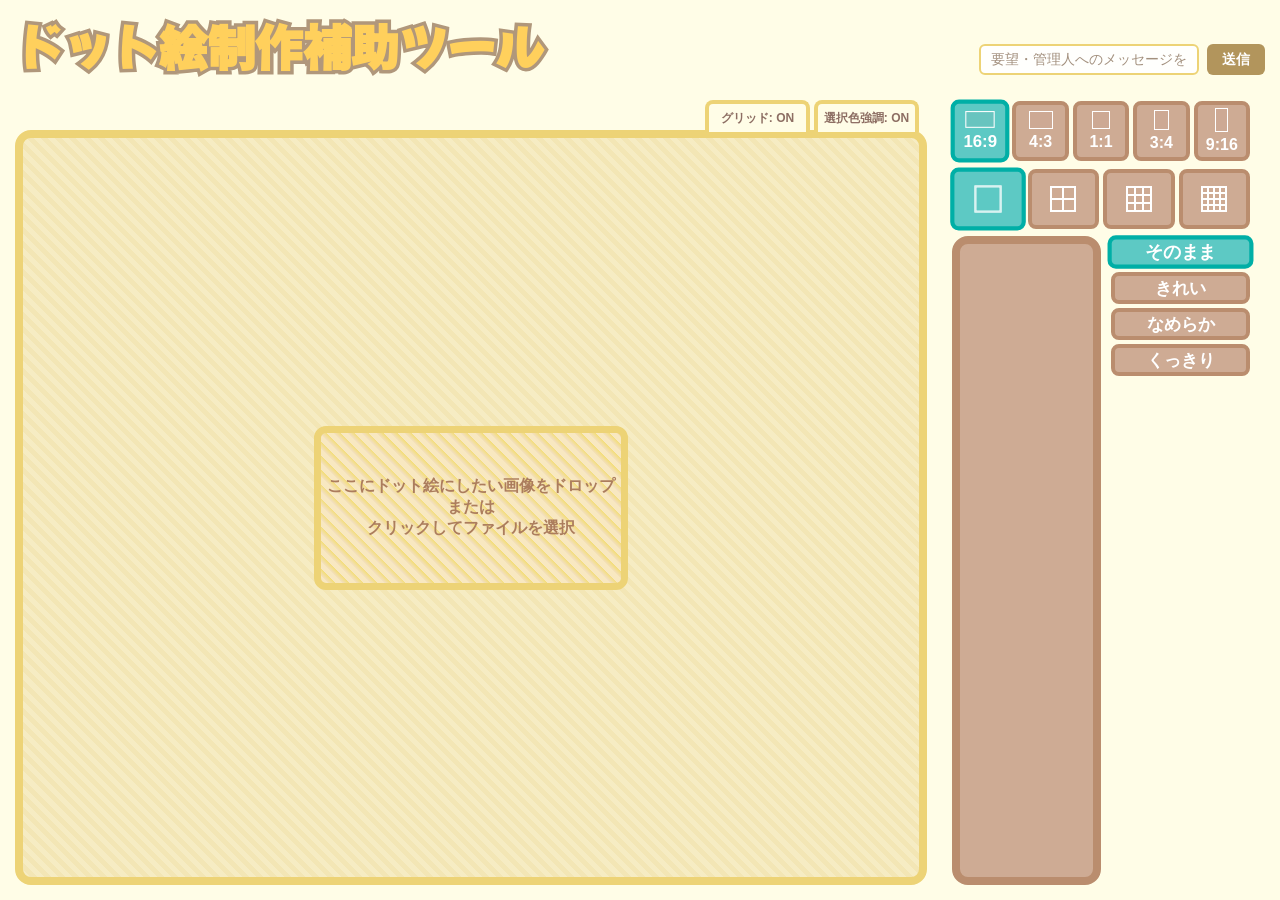
<file: index.html>
<!DOCTYPE html>
<html lang="ja">

<head>
    <meta charset="UTF-8">
    <title>ハートピア画像ドット絵変換・対応パレット表示ツール</title>
    <link rel="preconnect" href="https://fonts.googleapis.com">
    <link rel="preconnect" href="https://fonts.gstatic.com" crossorigin>
    <link
        href="https://fonts.googleapis.com/css2?family=Kiwi+Maru:wght@500&family=Mochiy+Pop+One&family=Potta+One&display=swap"
        rel="stylesheet">
    <link rel="stylesheet" href="style.css">
</head>

<body>
  <div class="header">
        <h2 class="app-title">ドット絵制作補助ツール</h2>
       
        <div class="msg-container">
            <input type="text" id="userMsg" placeholder="要望・管理人へのメッセージを募集中" class="msg-input">
            <button onclick="sendToDiscord()" class="msg-send-btn">送信</button>
        </div>
    </div>

    <div class="main-container">
    <div id="viewport">
            <div class="canvas-controls">
                <button id="gridToggleBtn" class="action-btn">グリッド: ON</button>
                <button id="focusToggleBtn" class="action-btn">選択色強調: ON</button>
            </div>
            <canvas id="mainCanvas"></canvas>
            <div id="dropZone" class="viewport-overlay">
                <div id="uploadPrompt" class="upload-container">
                    <label for="imageInput" class="upload-label">
                        <span class="upload-text-main">ここにドット絵にしたい画像をドロップ</span>
                        <span class="upload-text-sub">または</span>
                        <span class="upload-text-main">クリックしてファイルを選択</span>
                    </label>
                    <input type="file" id="imageInput" accept="image/*" hidden>
                </div>
            </div>
        </div>

        <div class="side-panel">

            <div class="control-panel">
                <div class="controls">
                    <div id="aspectButtons" class="button-grid">
                        <button class="toggle-btn active" data-value="16:9">
                            <span class="ratio-box r-16-9"></span>
                            <span class="ratio-text">16:9</span>
                        </button>
                        <button class="toggle-btn" data-value="4:3">
                            <span class="ratio-box r-4-3"></span>
                            <span class="ratio-text">4:3</span>
                        </button>
                        <button class="toggle-btn" data-value="1:1">
                            <span class="ratio-box r-1-1"></span>
                            <span class="ratio-text">1:1</span>
                        </button>
                        <button class="toggle-btn" data-value="3:4">
                            <span class="ratio-box r-3-4"></span>
                            <span class="ratio-text">3:4</span>
                        </button>
                        <button class="toggle-btn" data-value="9:16">
                            <span class="ratio-box r-9-16"></span>
                            <span class="ratio-text">9:16</span>
                        </button>
                    </div>
                </div>
            </div>

            <div class="control-panel">
                <div class="controls">
                    <div id="resButtons" class="button-grid">
                        <button class="toggle-btn active" data-value="30x18">
                            <div class="res-grid-icon grid-1x1"><span></span></div>
                        </button>
                        <button class="toggle-btn" data-value="50x28">
                            <div class="res-grid-icon grid-2x2"><span></span><span></span><span></span><span></span>
                            </div>
                        </button>
                        <button class="toggle-btn" data-value="100x56">
                            <div class="res-grid-icon grid-3x3">
                                <span></span><span></span><span></span><span></span><span></span><span></span><span></span><span></span><span></span>
                            </div>
                        </button>
                        <button class="toggle-btn" data-value="150x84">
                            <div class="res-grid-icon grid-4x4">
                                <span></span><span></span><span></span><span></span><span></span><span></span><span></span><span></span><span></span><span></span><span></span><span></span><span></span><span></span><span></span><span></span>
                            </div>
                        </button>
                    </div>
                </div>
            </div>

      <div class="palette-and-modes">
                <div id="uiPanel" class="palette-group">
                    <div id="uiHeader" class="palette-header"></div>
                    <div id="uiColors" class="palette-colors"></div>
                </div>

                <div id="modeButtons" class="button-grid">
                    <button class="toggle-btn active" data-value="normal">
                        <span class="mode-text">そのまま</span>
                    </button>
                    <button class="toggle-btn" data-value="clean">
                        <span class="mode-text">きれい</span>
                    </button>
                    <button class="toggle-btn" data-value="smooth">
                        <span class="mode-text">なめらか</span>
                    </button>
                    <button class="toggle-btn" data-value="sharp">
                        <span class="mode-text">くっきり</span>
                    </button>
                </div>
            </div>
        </div>

    </div>

    <script src="palette.js"></script>
    <script src="mode.js"></script>
    <script src="script.js"></script>
</body>

</html>
</file>
<file: style.css>
/* ==========================================
0. CSS Variables（色の変数管理）
========================================== */
:root {
    /* ベースカラー */
    --bg-main: #FFFDE7;          /* 全体の背景（薄いクリーム） */
    --text-main: #5D4037;        /* 基本の文字色（濃い茶色） */
    --text-sub: #8d6e63;         /* 補足の文字色（薄い茶色） */
    
    /* アクセント・ブランドカラー */
    --brand-gold: #FFD05c;       /* タイトル等の金茶色 */
    --brand-border: #b0977b;     /* タイトルの縁取り */
    --accent-teal: #5DC9C4;      /* アクティブ時の青緑 */
    --accent-teal-dark: #00afa6; /* アクティブ時の枠線 */
    
    /* キャンバス・アップロードエリア */
    --canvas-bg: #F6ECC3;        /* キャンバス背景 */
    --canvas-stripe: #F3E6B5;    /* キャンバスの縞模様 */
    --canvas-border: #edd376;    /* キャンバス・入力欄の枠線 */
    --upload-bg: #F8E8C1;        /* アップロード箱の背景 */
    --upload-stripe-1: #f3e0c3;
    --upload-stripe-2: #f3dd7a;
    --upload-text: #AC7D5D;
    --upload-text-hover: #8a634a;

    /* ボタン・パネル */
    --panel-bg: #CEAB94;         /* パネルやボタンの背景色 */
    --panel-border: #BA8D6E;     /* パネルやボタンの枠線 */
    --btn-text: #ffffff;         /* ボタンの文字色 */
    --btn-send: #b2955c;         /* 送信ボタン */
    --btn-send-active: #8d6e63;  /* 送信ボタン（押した時） */
    
    /* その他 */
    --placeholder: #a3907e;      /* 入力欄のヒント色 */
}

/* ==========================================
1. Global Settings（全体の共通設定）
========================================== */
* {
    /* 全ての要素で、サイズ計算に枠線や余白を含める（レイアウト崩れを防ぐおまじない） */
    box-sizing: border-box;
}

body {
    /* レイアウト：配置（中身をどう並べるか） */
    display: flex;
    /* 要素を整列させるモードをオン */
    flex-direction: column;
    /* 中身を上から下に縦に並べる */
    /* レイアウト：サイズ（画面の広さ） */
    width: 100%;
    /* 横幅を画面いっぱい（100%）にする */
    height: 100vh;
    /* 高さを画面の表示領域いっぱい（100%）にする */
    margin: 0;
    /* 画面外側の余白をゼロにする */
    padding: 10px 15px;
    /* 上下を10px、左右を15pxの余白にする */
    /* 見た目（色や文字） */
    background: var(--bg-main);
    /* 画面全体の背景色（薄いクリーム色） */
    color: var(--text-main);
    /* 全体の文字色（濃い茶色） */
    font-family: sans-serif;
    /* 文字の形（飾りがないゴシック体） */
    /* 動作・制御（スクロールなど） */
    overflow: hidden;
    /* 画面からはみ出た部分を隠す（スクロールさせない） */
    overscroll-behavior: none;
    /* スマホ等で引っ張った時のバウンス効果をオフ */
    touch-action: none;
    /* 指での拡大縮小などの操作を無効化 */
}

/* ==========================================
2. Layout Structure（画面の骨組み・レイアウト）
========================================== */
.header {
    display: flex;
    /* 中身を横に並べる */
    align-items: flex-end;
    /* 中身を下揃えにする */
    gap: 15px;
    /* 隙間を微調整 */
    margin-bottom: 10px;
    /* 下側の隙間を少し詰める */
}

.header-controls {
    display: flex;
    gap: 8px;
    margin-left: auto; /* 右端に寄せる */
    padding-bottom: 5px;
}

.action-btn {
    padding: 6px 12px;
    font-size: 0.85em;
    font-weight: bold;
    color: var(--text-main);
    background: var(--upload-bg);
    border: 2px solid var(--canvas-border);
    border-radius: 6px;
    cursor: pointer;
    transition: all 0.1s;
}

.action-btn:active {
    transform: scale(0.95);
    background: var(--canvas-border);
}

/* キャンバス右上のボタン配置 */
.canvas-controls {
    position: absolute;
    top: -38px; /* 枠線の上に少し被るくらいの高さに調整 */
    right: 0px;  /* キャンバスの右端に合わせる */
    display: flex;
    gap: 4px;
    z-index: 2000; /* 他の要素より確実に手前に出す */
}

.canvas-controls .action-btn {
    height: 32px;
    padding: 0 8px;
    font-size: 12px; /* 文字を少し大きく調整 */
    font-weight: bold;
    /* 文字色を「補足の文字色（薄い茶色）」に変更して馴染ませる */
    color: var(--text-sub);
    background: var(--bg-main);
    border: 4px solid var(--canvas-border); /* キャンバスの枠線と同じ色と太さに */
    border-bottom: none; /* 下の枠線を消してキャンバスと合体させる */
    border-radius: 8px 8px 0 0; /* 上側だけ角丸 */
    cursor: pointer;
 white-space: nowrap;
    /* --- 文字の切り替えで幅が動かないようにする設定 --- */
    min-width: 105px;   /* ボタンの最小幅を固定 */
    text-align: center; /* 文字を中央揃えにする */
    padding: 0 5px;    /* 左右に少し余白を作る */
}

.app-title {
    margin: 0;
    /* 文字の上下の余白を消す */
    font-size: 3em;
    /* 文字の大きさ（標準の2.4倍） */
    color: var(--brand-gold);
    /* タイトルの文字色（金茶色） */
    font-family:'Mochiy Pop One', sans-serif;
    /* 全体の縁取り設定 */
    -webkit-text-stroke: 7px var(--brand-border); /* 縁の太さと色 */
    
    /* 縁を外側に付けるように見せる設定（文字が細くなるのを防ぎます） */
    paint-order: stroke fill;
}


.main-container {
    display: flex;
    /* 左のキャンバスと右のパネルを横に並べる */
    flex: 1;
    /* 高さを可能な限り広げる */
    gap: 10px;
    /* キャンバスとパネルの間の隙間 */
    /* 重要：中身の動き（浮き上がり）を外に干渉させない */
    overflow: hidden;
    position: relative;
}

#viewport {
    position: relative;
    /* 子要素（アップロード画面）を配置する際の基準にする */
    flex: 75;
    /* 横幅の比率を75%に設定 */
    /* 上部にボタン用の余白を確保しつつ、下側の見切れを防止 */
    height: calc(100% - 45px);
    margin-top: 40px;
    margin-bottom: 5px;
    /* 見た目：背景・枠線 */
    background-color: var(--canvas-bg);
    /* キャンバス内の背景色 */
    background-image: repeating-linear-gradient(45deg,
            transparent,
            transparent 5px,
            var(--canvas-stripe) 5px,
            var(--canvas-stripe) 10px);
    /* 背景に45度の斜め線を引く設定 */
    border: 8px solid var(--canvas-border);
    /* 枠線の太さを統一 */
    border-radius: 16px;
    /* 角丸を大きな要素の基準値に統一 */
    /* 制御 */
    /* overflow: hidden; をコメントアウトまたは削除してボタンを表示可能にする */
    cursor: grab;
    /* マウスを乗せた時に「掴む手」の形にする */
}
.side-panel {
    display: flex;
    flex-direction: column;
    flex: 25;
    /* 横幅の比率を25%に設定 */
    padding: 0 15px;
    /* キャンバスよりほんの少しだけ短くして、収まりを良くする */
    height: calc(100% - 5px);
    /* ボタンの跳ね上がりをパネル内で完結させる */
    padding-top: 10px;
    align-self: flex-start;
    /* 浮き出たボタンや影を見せる */
    overflow: visible;
    margin-bottom: 5px;
    /* 各ブロック（パレットとの間など）の隙間を適度に設定 */
    gap: 6px;
}

/* ==========================================
3. Common UI Components（共通のパーツ：ボタンなど）
========================================== */
.control-panel {
    display: flex;
    /* 中身を横に並べる */
    align-items: center;
    /* 上下中央に揃える */
    /* シャドウが上下に見切れないように上下4pxの余白を確保 */
    padding: 1px 0;
    background: none;
    /* 背景なし */
    border: none;
    /* 枠線なし */
    /* 浮き出たボタンや影が見切れないようにする */
    overflow: visible;
}

.control-panel:first-child {
    margin-top: 0px;
}

.controls {
    display: flex;
    flex-direction: column;
    width: 100%;
    height: 100%;
    gap: 4px;
    overflow: visible;
}

/* 比率と精度ボタンの高さ比率 */
#ratioButtons, 
#accuracyButtons {
    flex: 20;
}

/* パレットとモードボタンを横に並べるための親枠 */
.palette-and-modes {
    display: flex;
    flex: 80;
    gap: 10px;
    width: 100%;
    overflow: visible;
}

.button-grid {
    display: flex;
    flex-wrap: nowrap;
    /* ボタンを折り返さずに1列にする */
    gap: 4px;
    /* ボタン同士の隙間を4pxにする */
    width: 100%;
    /* 子要素（ボタン）の浮き上がりや影を隠さない */
    overflow: visible;
}

.toggle-btn {
    /* 配置 */
    display: flex;
    flex-direction: column;
    /* アイコンと文字を縦に並べる */
    align-items: center;
    /* 左右中央揃え */
    justify-content: center;
    /* 上下中央揃え */
    flex: 1;
    /* 横幅をボタン同士で均等に分ける */
    gap: 4px;
    /* アイコンと文字の間の隙間 */
    /* サイズ */
    min-width: 0;
    /* 横幅が狭くなっても潰れないようにする設定 */
     height: 60px;
    /* ボタンの高さを60pxにする */
    padding: 2px;
    /* ボタン内の余白 */
    /* 見た目 */
    background: var(--panel-bg);
    /* 通常時の背景色 */
    color: var(--btn-text);
    /* 通常時の文字・アイコンの色 */
    border: 4px solid var(--panel-border);
    /* 枠線の太さを4pxに微調整 */
    border-radius: 8px;
    /* 中サイズの角丸に統一 */
    /* 動作 */
    cursor: pointer;
    /* マウスを乗せた時に指先アイコンにする */
    transition: transform 0.1s cubic-bezier(0.175, 0.885, 0.32, 1.275);
}

.toggle-btn:active {
    /* クリックした瞬間：控えめに沈む */
    transform: scale(0.95);
}

.toggle-btn.active {
    /* ボタンが選択（アクティブ）されている時の設定 */
    background: var(--accent-teal);
    /* 背景色を明るい青緑にする */
    color: var(--btn-text);
    /* 文字・アイコンの色を白にする */
    border: 4px solid var(--accent-teal-dark);
    /* 枠線の色を変更 */
    /* 位置は動かさず、少しだけ大きくして選択中を強調 */
    transform: scale(1.05);
    /* 重なり順を最前面に */
    z-index: 10;
    font-weight: bold;
    /* 文字を太くする */
    /* 選択された瞬間の控えめなぷるん */
    animation: jelly 0.25s ease-out;
}

@keyframes jelly {
    0% { transform: scale(1.05); }
    40% { transform: scale(1.08, 0.96); }
    70% { transform: scale(1.04, 1.06); }
    100% { transform: scale(1.05, 1.05); }
}
/* ==========================================
4. Feature Specifics（特定の機能：比率やパレット）
========================================== */

/* --- 比率選択 (Ratio) --- */
.ratio-box {
    display: block;
    /* 図形の枠を表示する */
    box-sizing: border-box;
    /* サイズ計算を枠線込みにする */
    background: rgba(195, 145, 145, 0.1);
    /* 枠の中をうっすら塗る */
    border: 1.5px solid currentColor;
    /* 1.5pxの枠線を引く */
}

/* 各比率に応じた形の設定 */
.r-16-9 { width: 28px; aspect-ratio: 16 / 9; }
.r-4-3  { width: 24px; aspect-ratio: 4 / 3; }
.r-1-1  { width: 18px; aspect-ratio: 1 / 1; }
.r-3-4  { width: 15px; aspect-ratio: 3 / 4; }
.r-9-16 { width: 13px; aspect-ratio: 9 / 16; }

.ratio-text {
    font-size: 1.2em;
    /* 文字の大きさ */
    font-weight: bold;
    /* 文字を太くする */
}

.mode-text {
    font-size: 1.3em;
    font-weight: bold;
    line-height: 1.2;
}
/* モード切り替えボタン専用の高さ調整 */
#modeButtons .toggle-btn {
    height: 32px;
    flex: none;
    gap: 0;
}

/* --- カラーパレット (Palette) --- */
.palette-group {
    display: flex;
    flex-direction: column;
    width: 50%; /* 横幅を元通りサイドパネルの半分に固定 */
    background: var(--panel-bg);
    border: 8px solid var(--panel-border);
    border-radius: 16px;
    overflow: hidden;
    min-height: 0;
}

/* モード切り替えボタンを右側に縦並び */
#modeButtons.button-grid {
    flex-direction: column; 
    flex: 1;                /* パレットの残りの幅をすべて使う */
    height: auto;           
    gap: 4px;
    flex-wrap: nowrap;      
}

.palette-group {
    display: flex;
    flex-direction: column;
    width: 50%; /* 横幅を元通りサイドパネルの半分に固定 */
    background: var(--panel-bg);
    border: 8px solid var(--panel-border);
    border-radius: 16px;
    overflow: hidden;
    min-height: 0;
}


.palette-header {
    display: flex;
    justify-content: center;
    /* 中身を左右中央に寄せる */
    align-items: center;
    gap: 0;
    padding: 5px 0 0 0;
    /* 上側だけに5pxの余白を作る */
    background: transparent;
    /* 背景は透明 */
}

.current-group-label {
    box-sizing: border-box;
    width: 30px;
    /* 中央の大きな色のプレビュー幅 */
    height: 60px;
    /* 高さを60pxにする */
    border: 3px solid #fff;
    /* 5pxの白い枠線 */
    border-radius: 0;
    /* 角は丸めない */
}

.nav-color-chip {
    box-sizing: border-box;
    width: 25px;
    /* 両端の小さな色のプレビュー幅 */
    height: 50px;
    /* 高さを50pxにする */
    border: 2px solid #fff;
    /* 2pxの白い枠線 */
    border-radius: 0;
    /* 角は丸めない */
    opacity: 1;
    /* 透明度（1は不透明） */
}

.palette-colors {
    display: grid;
    /* ボタンの横幅を固定して並べる */
    grid-template-columns: repeat(2, 65px);
    justify-content: center;
    align-content: start;
    /* ↓ ★ここを変えると横2列の間の隙間が変わります（0pxにすると密着します） */
    column-gap: 0px; 
    row-gap: 2px;    
    padding: 20px 0;
    flex: 1;
    overflow-y: auto;
}

.color-box {
    aspect-ratio: 1 / 1;
    /* ここは上の 65px と同じ数字にしてください */
    height: 65px; 
    cursor: pointer;
    position: relative;
    display: flex;
    align-items: center;
    justify-content: center;
    overflow: visible;
}

/* 1層目（最背面）：強調枠。元の画像の色を表示 */
.selection-rim {
    display: none;
    position: absolute;
    width: 100%;
    height: 100%;
    background-image: url('53_20260429110443.svg');
    background-size: contain;
    background-repeat: no-repeat;
    /* 強調のために少し大きくする */
    transform: scale(1.1);
    z-index: 0;
}

/* 選択されたボックス全体をまとめて拡大（太枠も一緒に大きくなる） */
.color-box.selected {
    transform: scale(1.08);
    z-index: 10;
    transition: transform 0.1s ease-out;
    /* 選択時に小さく弾むアニメーション */
    animation: color-pop 0.3s ease-out;
}

@keyframes color-pop {
    0% { transform: scale(1); }
    50% { transform: scale(1.15); }
    100% { transform: scale(1.08); }
}

.color-box:active {
    /* 押し心地を優先し、沈み込みを浅く */
    transform: scale(0.9);
    transition: transform 0.05s;
}


/* 選択時に表示をオンにする */
.color-box.selected .selection-rim {
    display: block;
}

/* 2層目（中間）：中身の色。グラデーションを重ねて「ぷっくり」した立体感を出す */
.color-box::before {
    content: "";
    position: absolute;
    width: 100%;
    height: 100%;
    /* 斜め上から光、右下に影が落ちるような2つのグラデーションを重ね掛け */
    background: 
        linear-gradient(135deg, rgba(255,255,255,0.5) 0%, transparent 40%),
        linear-gradient(315deg, rgba(0,0,0,0.2) 0%, transparent 40%),
        var(--color-code);
    -webkit-mask-image: url('53_20260429110443.svg');
    mask-image: url('53_20260429110443.svg');
    -webkit-mask-size: contain;
    mask-size: contain;
    /* 1.0(100%)だとエッジがはみ出すことがあるため、0.98(98%)に絞る */
    transform: scale(0.98);
    z-index: 1;
}

/* 3層目（最前面）：通常の枠線。元の画像の色を表示 */
.color-box::after {
    content: "";
    position: absolute;
    width: 100%;
    height: 100%;
    background-image: url('53_20260428121313.svg');
    background-size: contain;
    background-repeat: no-repeat;
    z-index: 2;
}

.color-box.selected::after {
    z-index: 2; /* 枠線自体は元の位置・太さで上に重ねる */
}

/* --- グリッドアイコン (Grid Icon) --- */
.res-grid-icon {
    display: grid;
    width: 26px;
    /* アイコンの横幅 */
    height: 26px;
    /* アイコンの高さ */
    border: 1.5px solid currentColor;
    /* アイコンの外枠（文字色と同じ） */
}

.res-grid-icon span {
    border: 0.1px solid currentColor;
    /* アイコンの中の網目線の太さ */
}

/* 分割数ごとの設定（1x1から4x4まで） */
.grid-1x1 {
    grid-template-columns: 1fr;
    grid-template-rows: 1fr;
}

.grid-2x2 {
    grid-template-columns: repeat(2, 1fr);
    grid-template-rows: repeat(2, 1fr);
}

.grid-3x3 {
    grid-template-columns: repeat(3, 1fr);
    grid-template-rows: repeat(3, 1fr);
}

.grid-4x4 {
    grid-template-columns: repeat(4, 1fr);
    grid-template-rows: repeat(4, 1fr);
}

/* --- アップロードエリア (Upload) --- */
.viewport-overlay {
    position: absolute;
    /* キャンバスの真上に重ねる */
    inset: 0;
    /* 上下左右いっぱいに広げる */
    display: flex;
    align-items: center;
    /* 上下中央揃え */
    justify-content: center;
    /* 左右中央揃え */
    pointer-events: none;
    /* このレイヤー自体はクリックを無視する（下のボタンには反応させる） */
}

.upload-container {
    pointer-events: auto;
    /* ここだけはクリックできるようにする */
    text-align: center;
    /* 中の文字を中央にする */
    background-color: var(--upload-bg);
    /* 背景色 */
    background-image: repeating-linear-gradient(45deg,
            transparent,
            transparent 5px,
            var(--upload-stripe-1) 5px,
            var(--upload-stripe-2) 10px);
    /* ストライプ模様の設定 */
    border: 7px solid var(--canvas-border);
    /* 7pxの太い枠線 */
    border-radius: 12px;
    /* 角を12px丸める */
    transition: transform 0.1s cubic-bezier(0.175, 0.885, 0.32, 1.275);
}

.upload-container:active {
    /* クリックした瞬間：大きな面積に合わせて少し深めに、かつ滑らかに沈む */
    transform: scale(0.97);
    transition: transform 0.05s ease-out;
}

/* 離した瞬間に、元のサイズに戻りながら微かにぷるんとさせる */
.upload-container {
    transition: transform 0.3s cubic-bezier(0.175, 0.885, 0.32, 1.275);
}

.upload-label {
    display: flex;
    flex-direction: column;
    align-items: center;
    justify-content: center;
    width: 300px;
    /* クリック可能なエリアの横幅 */
    height: 150px;
    /* クリック可能なエリアの高さ */
    color: var(--upload-text);
    /* 文字の色 */
    font-weight: bold;
    /* 文字を太くする */
    cursor: pointer;
}
.upload-label:hover {
    color: var(--upload-text-hover);
    /* マウスを乗せた時に文字色を少し濃くする */
}

/* --- メッセージ送信エリア (Message) --- */
.msg-container {
    display: flex;
    align-self: flex-end;
    /* 全体の中で下側に配置する */
    gap: 8px;
    /* 入力欄とボタンの間の隙間 */
    margin-left: auto;
    /* 右端に寄せる */
    padding-bottom: 5px;
    /* 下側の隙間 */
}

.msg-input {
    width: 220px;
    /* 入力欄の横幅 */
    padding: 6px 10px;
    /* 入力欄内の余白（上下 左右） */
    font-size: 0.85em;
    /* 文字の大きさ */
    color: var(--text-main);
    /* 入力する文字の色 */
    background: rgba(255, 255, 255, 0.9);
    /* 入力欄の背景（少し透明な白） */
    border: 2px solid var(--canvas-border);
    /* 2pxの枠線 */
    border-radius: 6px;
    /* 角を6px丸める */
    outline: none;
    /* クリックした時に出る青い線を消す */
}

.msg-input::placeholder {
    color: var(--placeholder);
    /* 入力前のヒント文字の色（薄い茶色） */
}

.msg-send-btn {
    padding: 6px 15px;
    /* ボタン内の余白 */
    font-size: 0.85em;
    font-weight: bold;
    color: var(--btn-text);
    /* ボタンの文字色（白） */
    white-space: nowrap;
    /* ボタン内の文字を改行させない */
    background: var(--btn-send);
    /* 通常時の背景色（金茶色） */
    border: none;
    /* 枠線をなしにする */
    border-radius: 6px;
    /* 角を6px丸める */
    cursor: pointer;
    /* 押した瞬間のアニメーション速度 */
    transition: transform 0.1s cubic-bezier(0.175, 0.885, 0.32, 1.275);
}

.msg-send-btn:active {
    /* クリックした瞬間：色を濃い茶色に変え、ぷにっと縮小させる */
    background: var(--btn-send-active);
    transform: scale(0.9);
}
</file>
